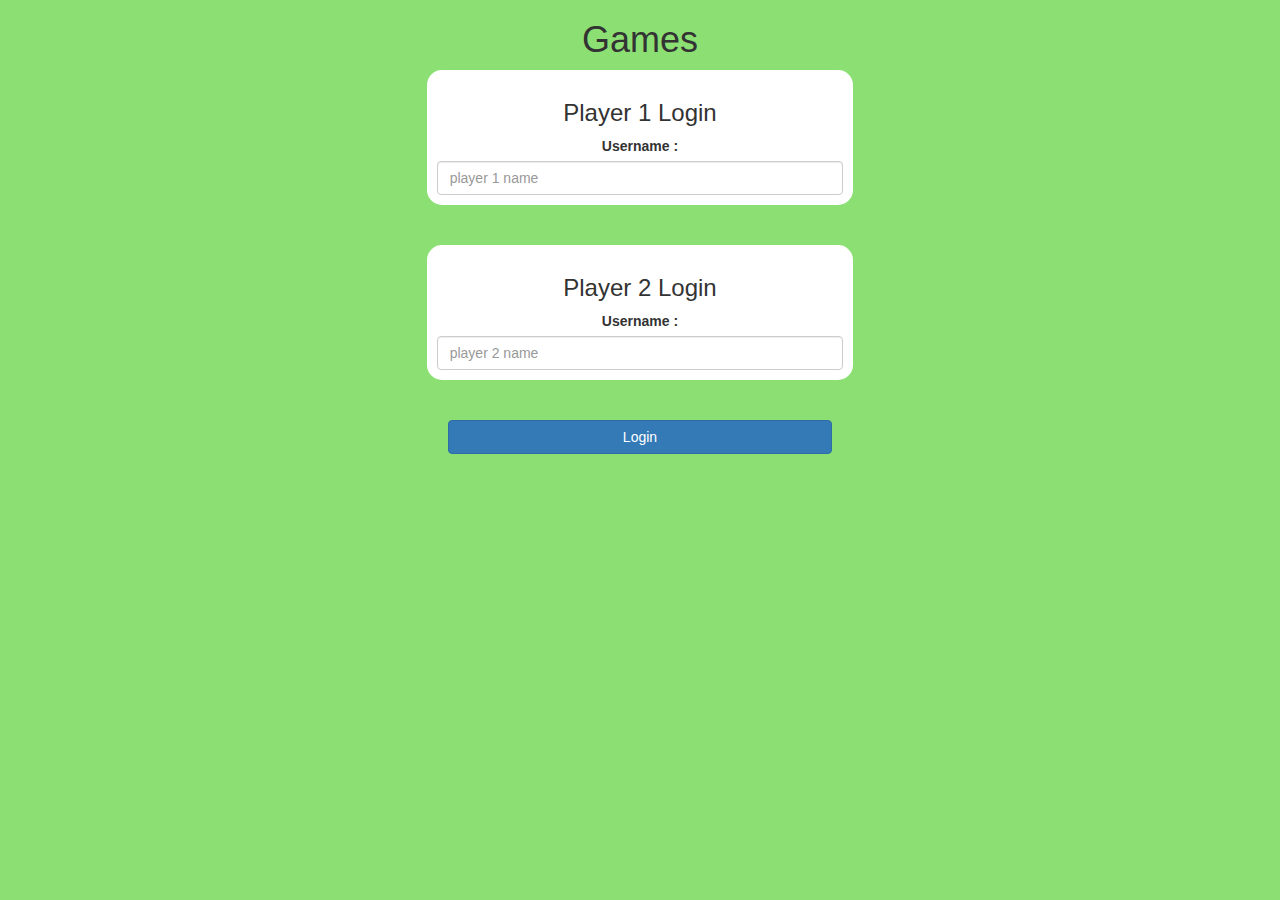
<file: index.html>
<!DOCTYPE html>
<html>
<head>
	<title>Guess The Word</title>

<meta name="viewport" content="width=device-width, initial-scale=1">
<link rel="stylesheet" href="https://maxcdn.bootstrapcdn.com/bootstrap/3.4.0/css/bootstrap.min.css">
<script src="https://ajax.googleapis.com/ajax/libs/jquery/3.4.1/jquery.min.js"></script>
<script src="https://maxcdn.bootstrapcdn.com/bootstrap/3.4.0/js/bootstrap.min.js"></script>

<link rel="stylesheet" type="text/css" href="game.css">

<script src="game_login.js"></script>
</head>
<body>
	<center>
		<h1>Games</h1>
		<div class="col-lg-4 col-sm-8 col-xs-11 login_div1">
			<h3>Player 1 Login</h3>
			<label>Username :</label>
			<input type="text" id="player1_name_input" class="form-control" placeholder="player 1 name">
		</div>
		<br>
		<br>
		<div class="col-lg-4 col-sm-8 col-xs-11 login_div1">
			<h3>Player 2 Login</h3>
			<label>Username :</label>
			<input type="text" id="player2_name_input" class="form-control" placeholder="player 2 name">
		</div>
		<br>
		<br>
		<button style="width:30%" class="btn btn-primary" onclick="addUser()">Login</button>
		<br>
		<br>
	</center>

</body>
</html>
</file>
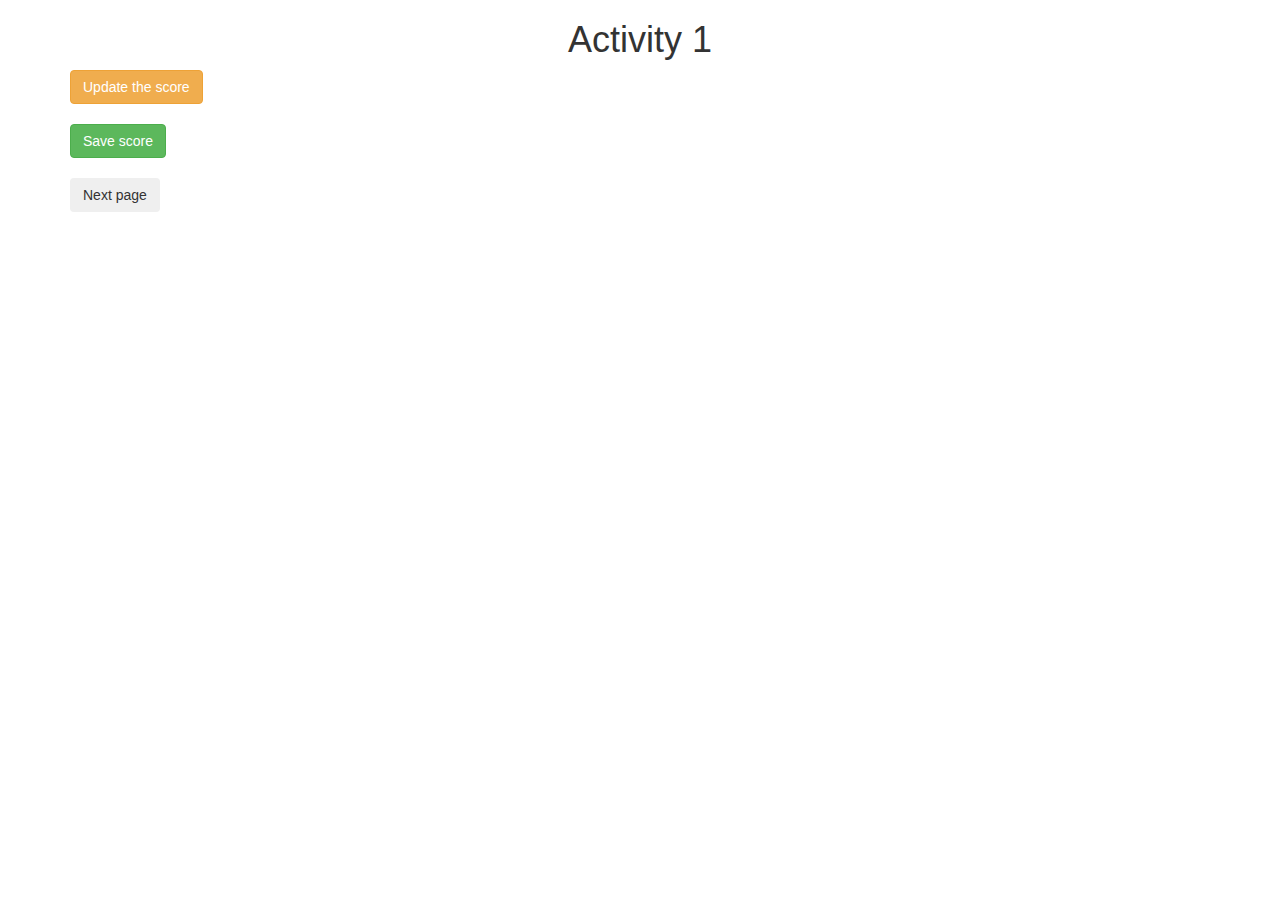
<file: activity_1.html>
<!DOCTYPE html>
<html>
<head>
	<title>Activity 1</title>

<meta name="viewport" content="width=device-width, initial-scale=1">
<link rel="stylesheet" href="https://maxcdn.bootstrapcdn.com/bootstrap/3.4.0/css/bootstrap.min.css">
<script src="https://ajax.googleapis.com/ajax/libs/jquery/3.4.1/jquery.min.js"></script>
<script src="https://maxcdn.bootstrapcdn.com/bootstrap/3.4.0/js/bootstrap.min.js"></script>
</head>
<body>

	<div class="container">
		<h1 style="text-align: center;">Activity 1</h1>

		<button class="btn btn-warning">Update the score</button>
		<br>
		<br>

		<button class="btn btn-success">Save score</button>
		<br>
		<br>

		<button class="btn">Next page</button>
	</div>
	
<script src="activity1.js"></script>
</body>
</html>
</file>
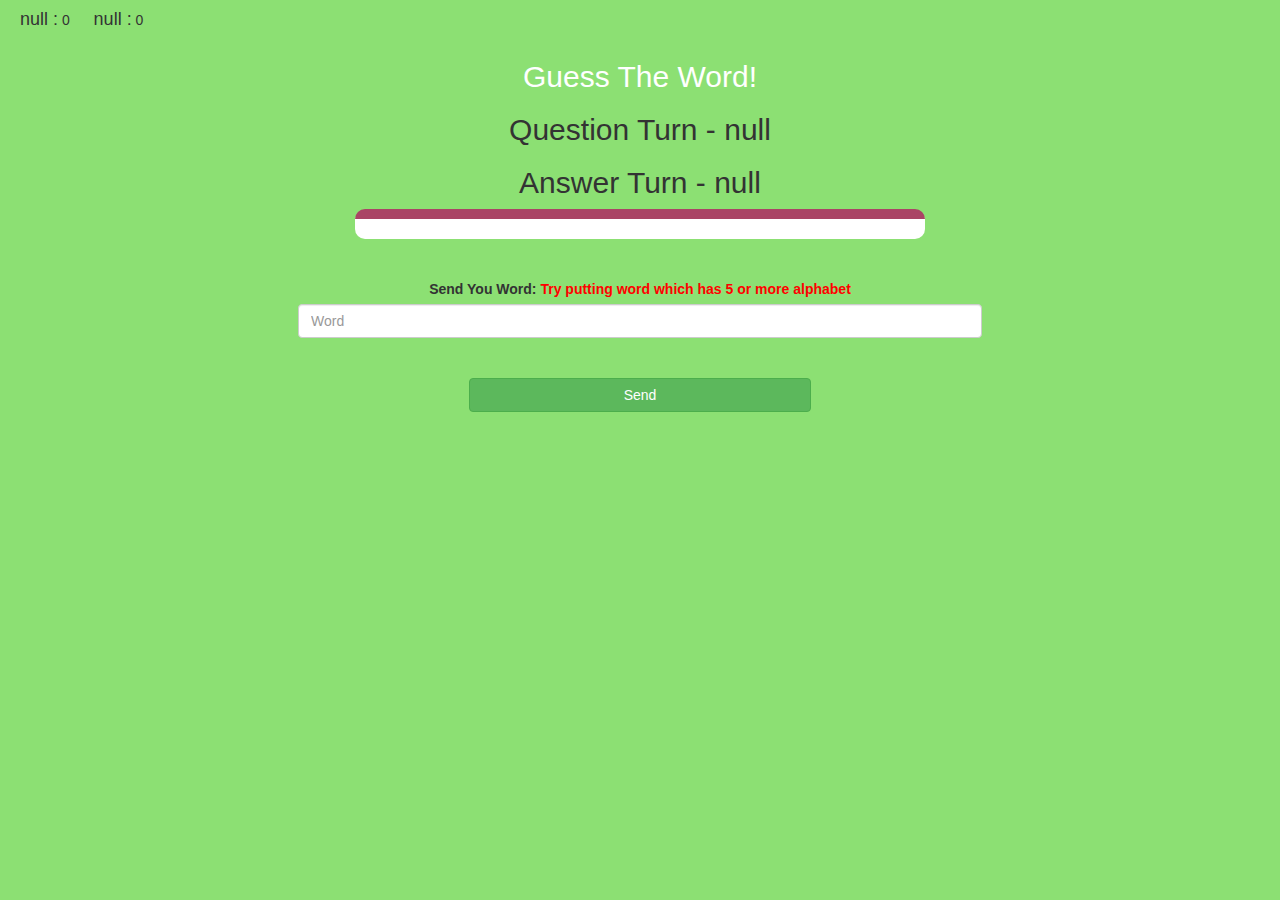
<file: game_page.html>
<!DOCTYPE html>
<html>
<head>
	<title>Guess The Word</title>

<meta name="viewport" content="width=device-width, initial-scale=1">
<link rel="stylesheet" href="https://maxcdn.bootstrapcdn.com/bootstrap/3.4.0/css/bootstrap.min.css">
<script src="https://ajax.googleapis.com/ajax/libs/jquery/3.4.1/jquery.min.js"></script>
<script src="https://maxcdn.bootstrapcdn.com/bootstrap/3.4.0/js/bootstrap.min.js"></script>

<link rel="stylesheet" type="text/css" href="game.css">
</head>
<body>
<h4 id="player1_name"></h4>
<span id="player1_score"></span>
<h4 id="player2_name"></h4>
<span id="player2_score"></span>

<div class="container">
	<center>
		<h2 style="color: white;">Guess The Word!</h2>
		<h2 id="player_question"></h2>
		<h2 id="player_answer"></h2>
		<div id="output" class="col-lg-6"></div>
		<br>
		<br>

		<label>Send You Word: <b style="color: red">Try putting word which has 5 or more alphabet</b></label>

		<br>
        <input type="text" id="word" class="form-control" placeholder="Word">
		<br>
		<br>
		<button onclick="send()" class="btn btn-success" style="width: 30%;">Send</button>
	</center>
</div>

<script src="game_page.js"></script>
</body>
</html>
</file>
<file: game.css>
body
{
	background: rgba(56, 201, 12, 0.575);
}

	.login_div1 , .login_div2
	{
		background: white;
		padding: 10px;
		float: none;
		border-radius: 15px;
	}


#player1_name , #player2_name
{
	display: inline-block;
	margin-left: 20px;
}
#word
{
	width: 60%;
}
#word_display
{
	letter-spacing: 5px;
}
#output
{
background: white;
border-radius: 10px;
border-top: 10px solid #AA4465;
padding: 10px;
float: none;
text-align: left;
}
</file>
